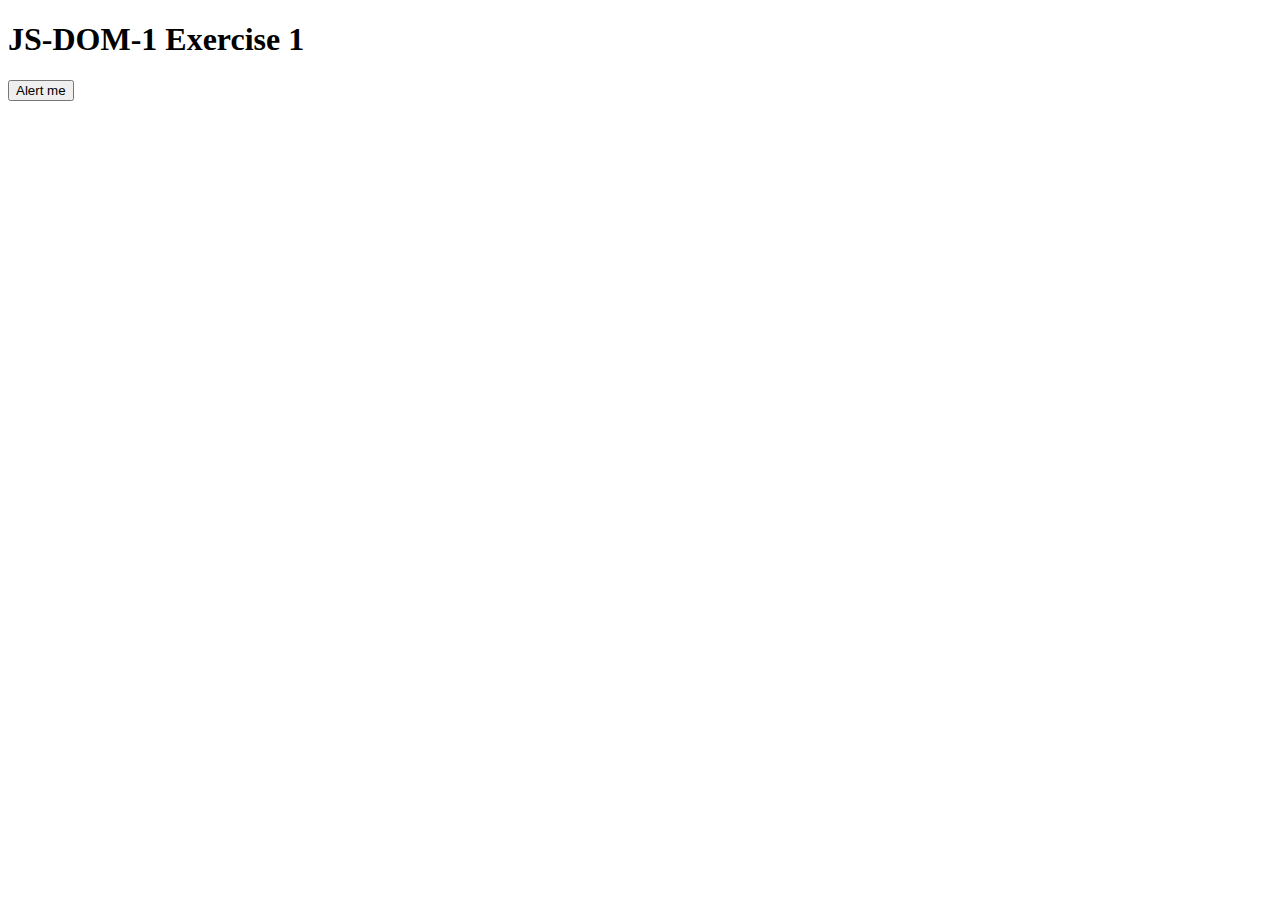
<file: js-dom-1/exercise-1/index.html>
<!DOCTYPE html>
<html lang="en">
  <head>
    <meta charset="UTF-8" />
    <meta name="viewport" content="width=device-width, initial-scale=1.0" />
    <title>JS-DOM-1 Exercise 1</title>
  </head>
  <body>
    <h1>JS-DOM-1 Exercise 1</h1>
    <button onClick="alert('Data is loading, please wait 3 seconds.')">Alert me</button>
  </body>
  <script type="text/javascript">
    // code here
    alert("Page is loading")
    const notify = () => {
      // code here
    };
  </script>
</html>
</file>
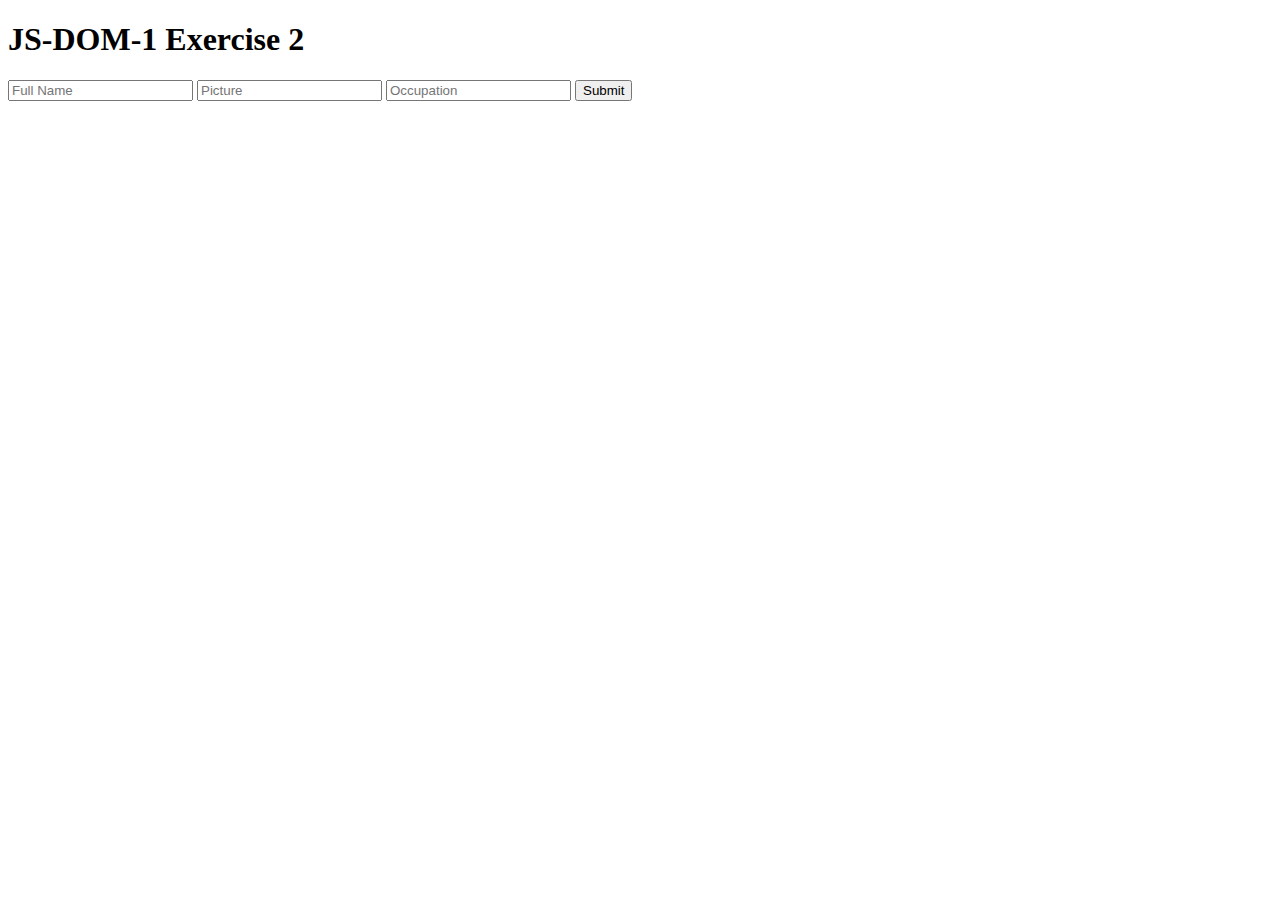
<file: js-dom-1/exercise-2/index.html>
<!DOCTYPE html>
<html lang="en">
  <head>
    <meta charset="UTF-8" />
    <meta name="viewport" content="width=device-width, initial-scale=1.0" />
    <title>JS-DOM-1 Exercise 2</title>
  </head>
  <body>
    <h1>JS-DOM-1 Exercise 2</h1>
    <input type="text" placeholder="Full Name" onClick="alert('Please try firstname and space and lastname')" />
    <input type="text" placeholder="Picture" onClick="alert('Please upload picture to cloud and use valid URL')" />
    <input type="text" placeholder="Occupation" onClick="alert('Please insert actual data')" />
    <button>Submit</button>
  </body>
  <script type="text/javascript"></script>
</html>
</file>
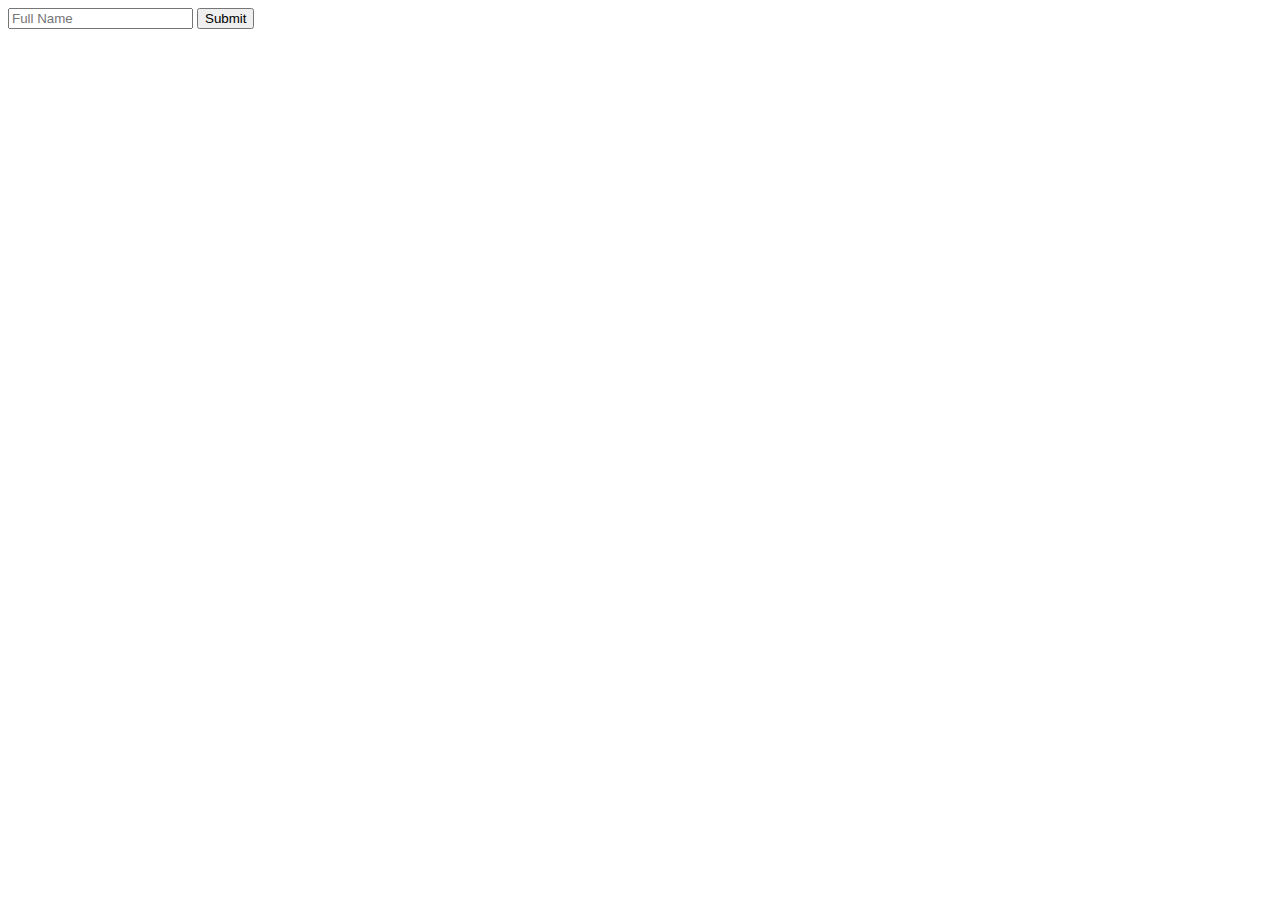
<file: js-dom-2/exercise-0/index.html>
<!DOCTYPE html>
<html lang="en">
  <head>
    <meta charset="UTF-8" />
    <meta name="viewport" content="width=device-width, initial-scale=1.0" />
    <title>JS-DOM-2 Example 1</title>
  </head>
  <body>
    <input id="fullname" type="text" placeholder="Full Name" />
    <button>Submit</button>
  </body>
  <script type="text/javascript"></script>
</html>
</file>
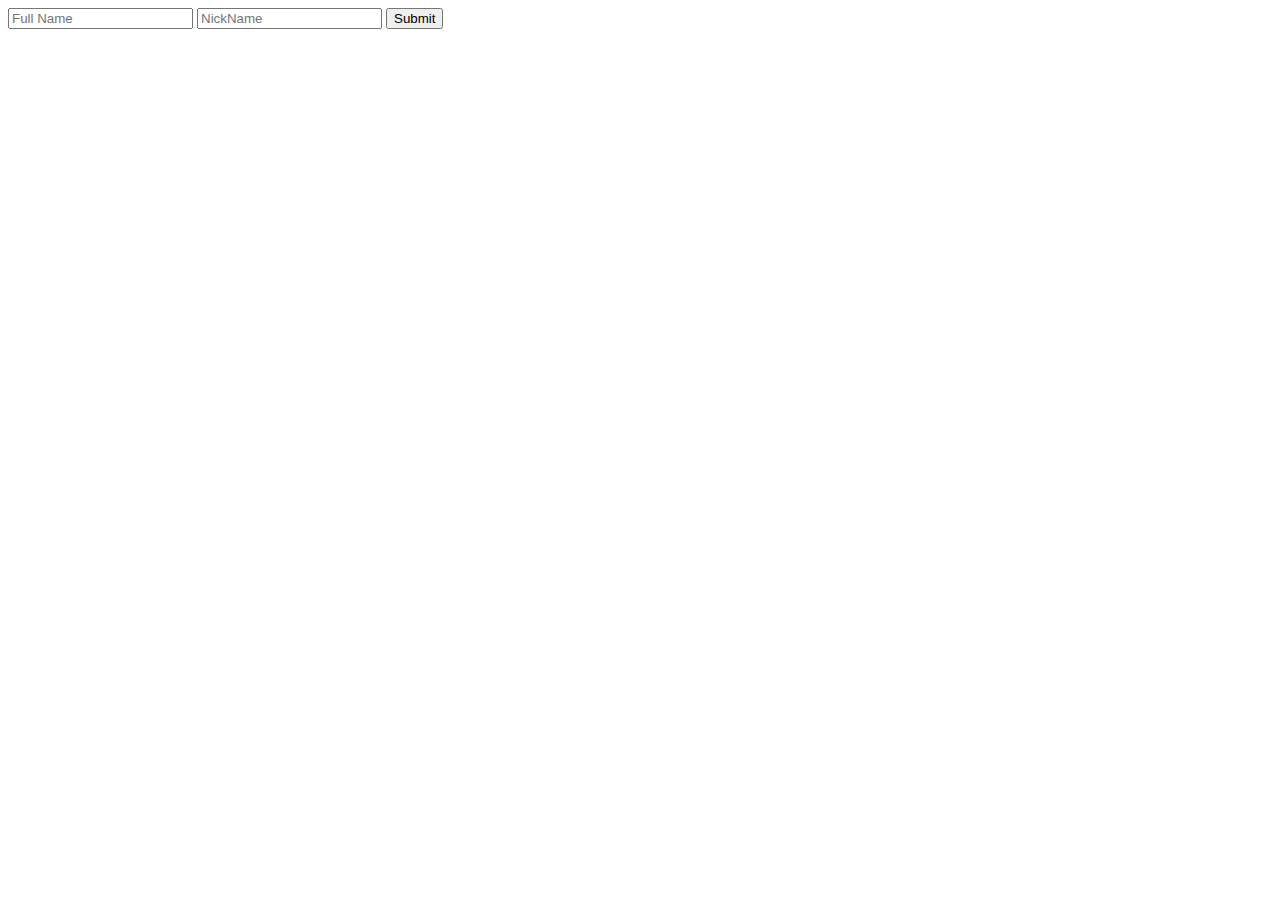
<file: js-dom-2/exercise-1/index.html>
<!DOCTYPE html>
<html lang="en">
  <head>
    <meta charset="UTF-8" />
    <meta name="viewport" content="width=device-width, initial-scale=1.0" />
    <title>JS-DOM-2 Example 2</title>
  </head>
  <body>
    <input id="fullname" type="text" placeholder="Full Name" />
    <input id="nickname" type="text" placeholder="NickName" />
    <button onclick="welcome()">Submit</button>
    <h1 id="h1e"></h1>

    <script type="text/javascript">
        const welcome = () => {
            const fullname = document.querySelector("#fullname").value;
            const nickname = document.querySelector("#nickname").value;
            const welcomeMessage = `Welcome, ${fullname} (${nickname})!`;

            const h1Element = document.querySelector("#h1e");
            h1Element.innerText = welcomeMessage;
        };
    </script>
</body>
</html>
</file>
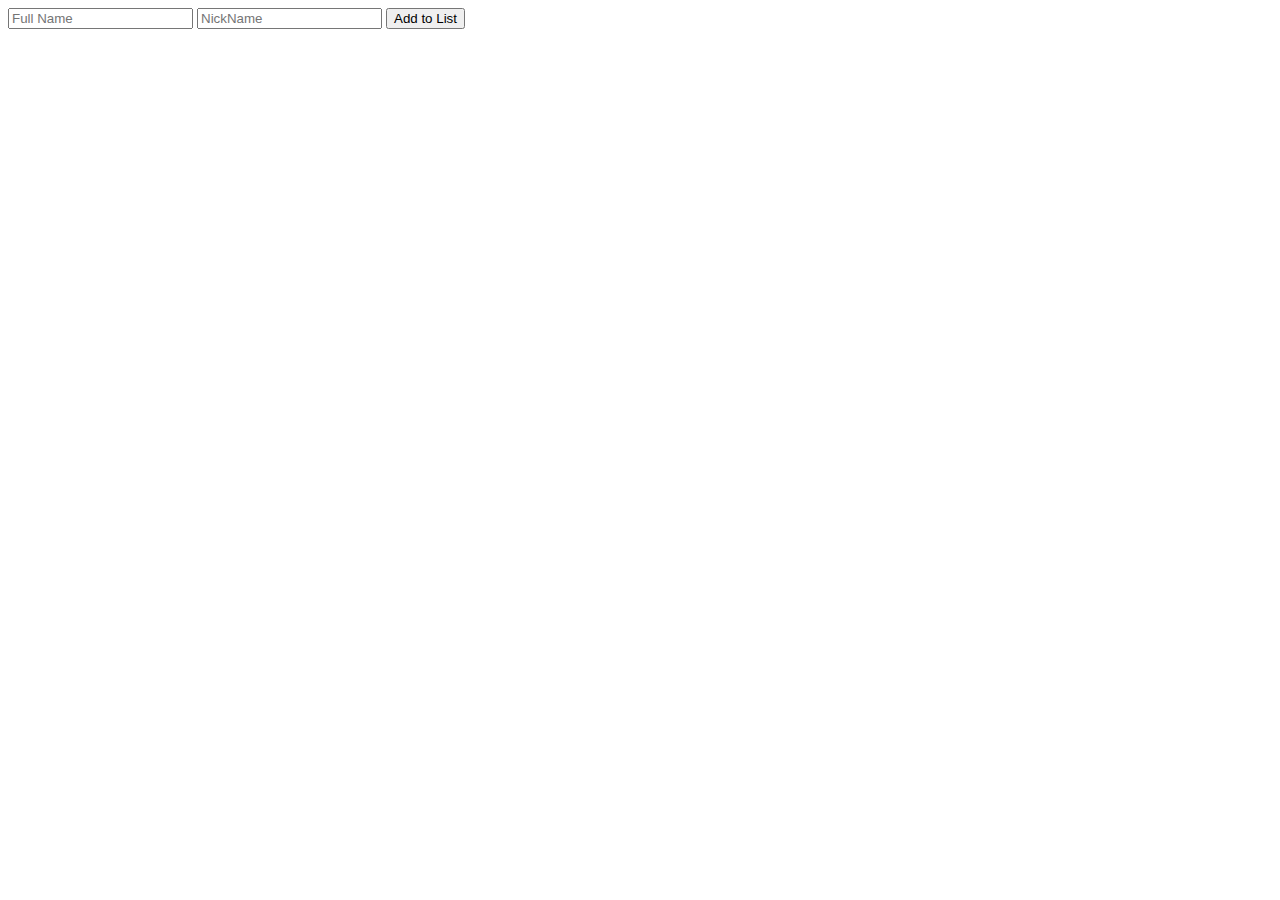
<file: js-dom-2/exercise-2/index.html>
<!DOCTYPE html>
<html lang="en">
  <head>
    <meta charset="UTF-8" />
    <meta name="viewport" content="width=device-width, initial-scale=1.0" />
    <title>JS-DOM-2 Example 2</title>
  </head>
  <!DOCTYPE html>
  <html>
  <head>
      <title>Welcome Form</title>
  </head>
  <body>
      <input id="fullname" type="text" placeholder="Full Name" />
      <input id="nickname" type="text" placeholder="NickName" />
      <button onclick="addToList()">Add to List</button>
      <ul id="list"></ul>
  
      <script type="text/javascript">
          const addToList = () => {
              const fullname = document.querySelector("#fullname").value;
              const nickname = document.querySelector("#nickname").value;
  
              const listElement = document.querySelector("#list");
              const listItem1 = document.createElement("li");
              listItem1.textContent = ` Full Name: ${fullname}`;
              const listItem2 = document.createElement("li");
              listItem2.textContent = ` Nickname: ${nickname}`;
              listElement.appendChild(listItem);
  
              // Clear input fields
              document.querySelector("#fullname").value = "";
              document.querySelector("#nickname").value = "";
          };
      </script>
  </body>
  </html>
  
</html>
</file>
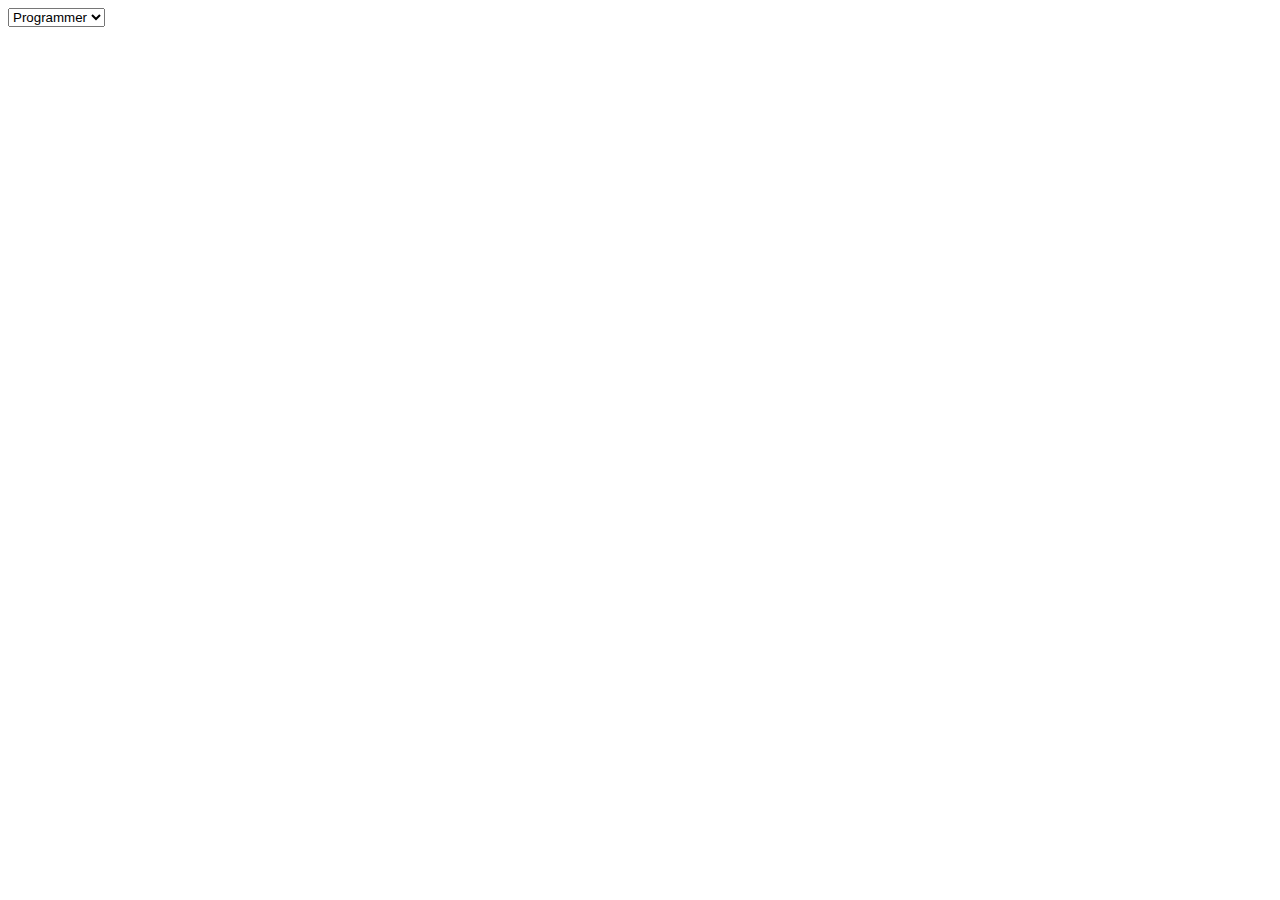
<file: js-dom-3/exercise-1/index.html>
<!DOCTYPE html>
<html>
  <head>
    <title>JS-DOM-3 Exercise 1</title>
  </head>
  <body>
    <select id="mySelect" onChange="onChange(event)">
      <option value="programmer">Programmer</option>
      <option value="doctor">Doctor</option>
      <option value="creator">Creator</option>
    </select>

    <script>
      // write your function here.
      const onChange = (event) => {
        const selectedValue = event.target.value;
        alert(selectedValue);
      }

      // const  onChange = (event) => {
      //   const selectedValue = document.querySelector("#mySelect").value ;
      //   alert(selectedValue);

      //  }
    </script>
  </body>
</html>
</file>
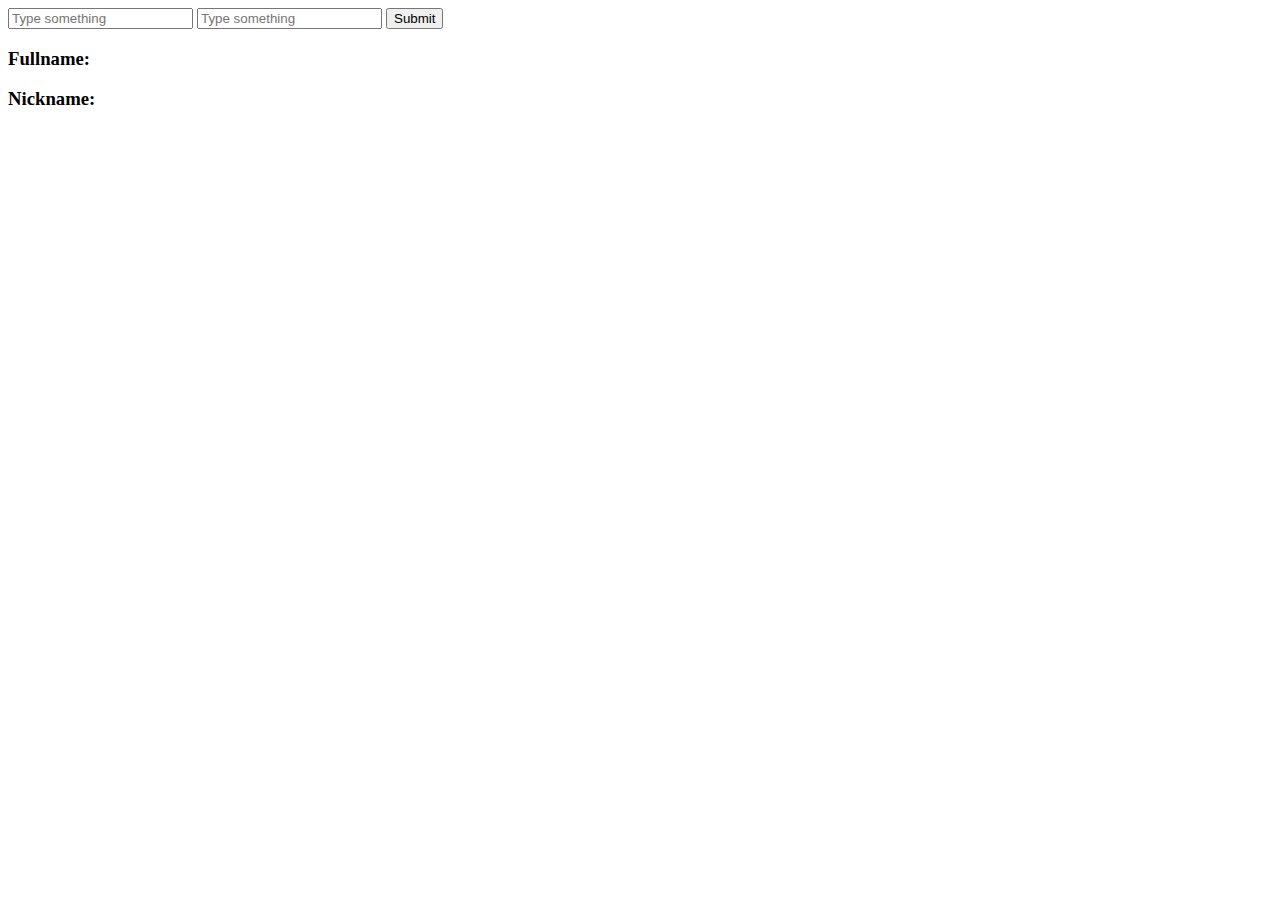
<file: js-dom-3/exercise-2/index.html>
<!DOCTYPE html>
<html>
  <head>
    <title>JS-DOM-3 Exercise 2</title>
  </head>
  <body>
    <input
      type="text"
      id="fullname"
         
      placeholder="Type something"
    />

    <input
      type="text"
      id="nickname"
      
      placeholder="Type something"
    />
    
    <button onclick="submit()">Submit</button>

    <h3>Fullname:</h3>
    <div id="fullname-display"></div>
    <h3>Nickname:</h3>
    <div id="nickname-display"></div>

    <script>
    
      

      // function fullNameType(event) {
      //   // write code here
      //   const fullname = event.target.value; 
      //   const fullnamedisplay = document.querySelector("#fullname-display");
      //   fullnamedisplay.innerText = fullname;
      // }

      // function nickNameType(event) {
      //   // write code here
      //   const nickname = event.target.value ;
      //   const nicknamedisplay = document.querySelector("#nickname-display");
      //   nicknamedisplay.innerText = nickname;
      // }

      function submit() {
      const fullname = document.querySelector("#fullname").value;
      const nickname = document.querySelector("#nickname").value;

      const fullnamedisplay = document.querySelector("#fullname-display");
      fullnamedisplay.innerText = fullname;

      const nicknamedisplay = document.querySelector("#nickname-display");
      nicknamedisplay.innerText = nickname;
    }
    
    </script>
  </body>
</html>
</file>
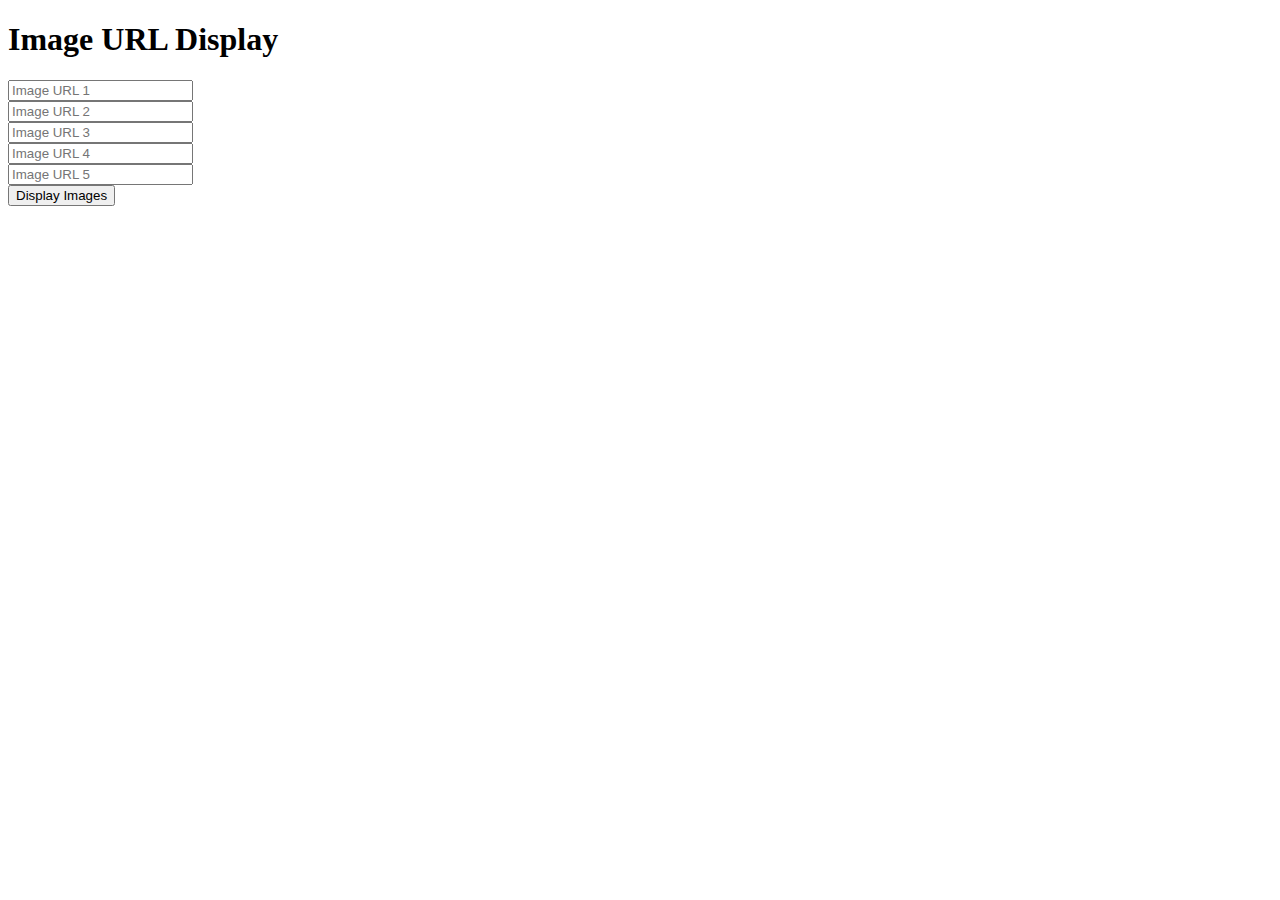
<file: js-dom-4/example-1/index.html>
<!DOCTYPE html>
<html>
  <head>
    <title>Image URL Display</title>
    <script>
      function displayImages() {
        const imageUploaders = document.querySelectorAll(".image-uploader");
        const imageDisplay = document.querySelector("#imageDisplay");

        for (let input = 0; input < imageUploaders.length; input++) {
          imageDisplay.innerHTML += `<img src="${imageUploaders[input].value}" />`;
        }
      }
    </script>
  </head>
  <body>
    <h1>Image URL Display</h1>

    <input type="text" class="image-uploader" placeholder="Image URL 1" /><br />
    <input type="text" class="image-uploader" placeholder="Image URL 2" /><br />
    <input type="text" class="image-uploader" placeholder="Image URL 3" /><br />
    <input type="text" class="image-uploader" placeholder="Image URL 4" /><br />
    <input type="text" class="image-uploader" placeholder="Image URL 5" /><br />

    <button onclick="displayImages()">Display Images</button>

    <div id="imageDisplay"></div>
  </body>
</html>
</file>
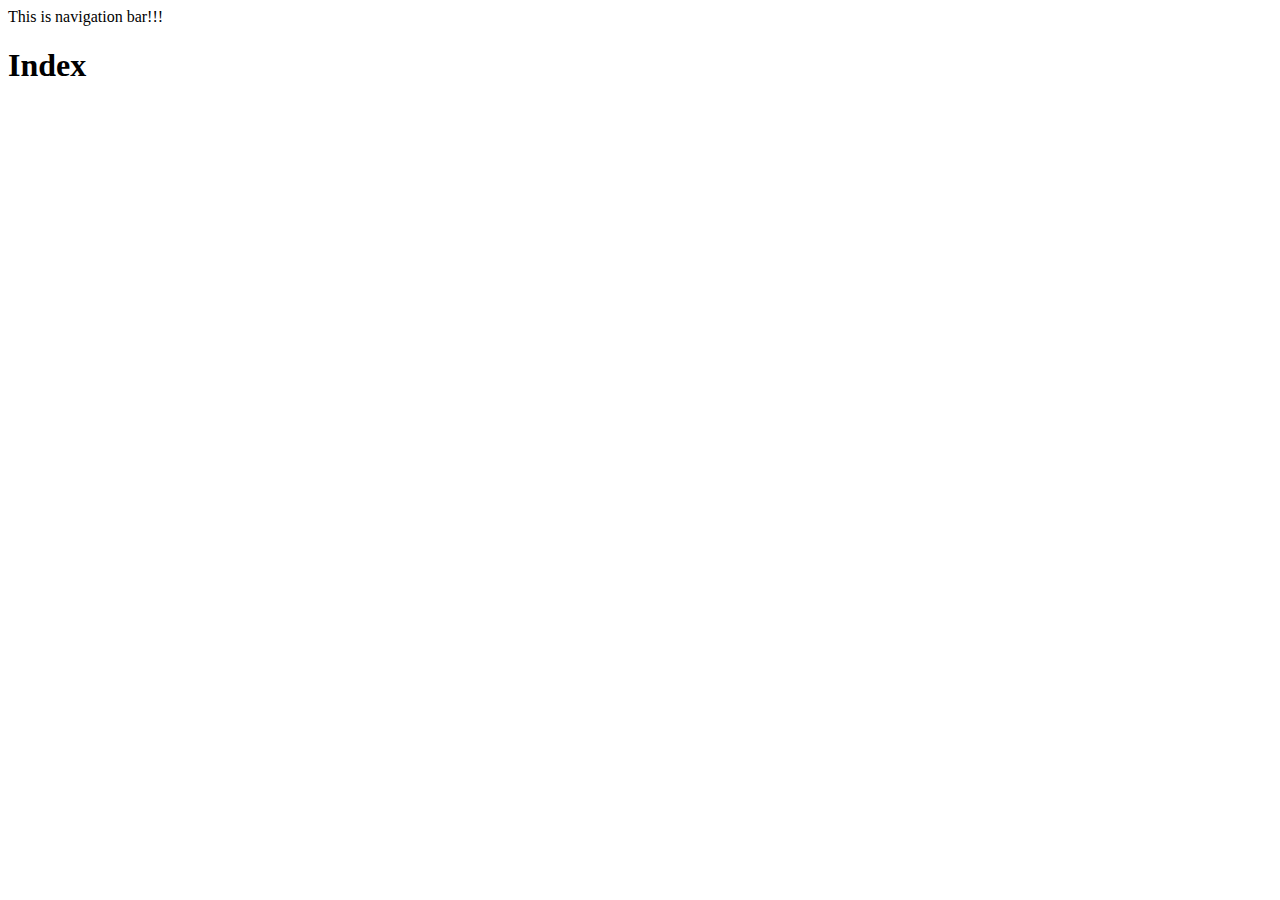
<file: react-1/example-1/index.html>
<!DOCTYPE html>
<html lang="en">
<head>
    <meta charset="UTF-8">
    <meta http-equiv="X-UA-Compatible" content="IE=edge">
    <meta name="viewport" content="width=device-width, initial-scale=1.0">
    <title>Index</title>
</head>
<body>
    <nav>
        This is navigation bar!!!
    </nav>

    <div>
        <h1>Index</h1>
    </div>
</body>
</html>
</file>
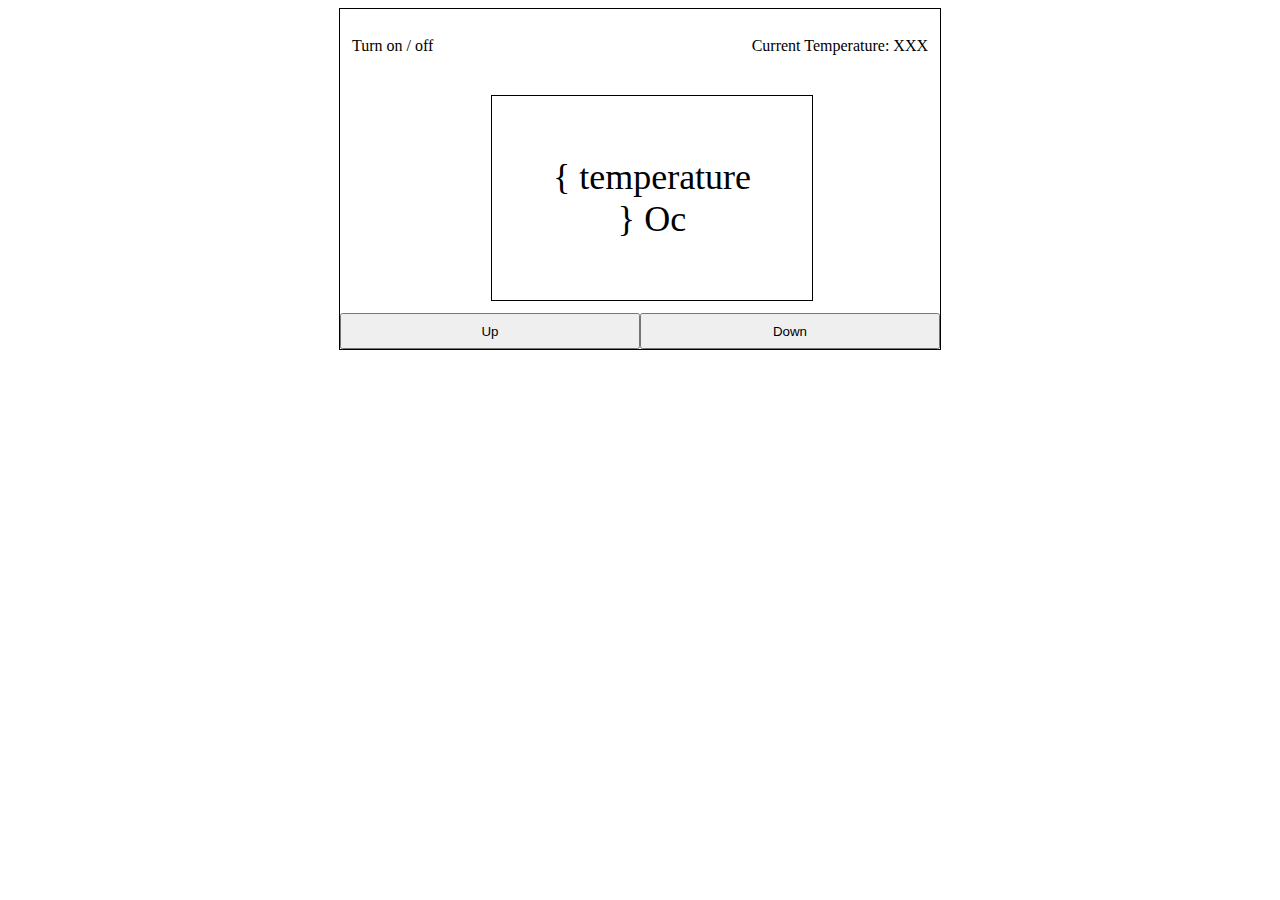
<file: react-1/example-3/index.html>
<!DOCTYPE html>
<html lang="en">
  <head>
    <meta charset="UTF-8" />
    <meta http-equiv="X-UA-Compatible" content="IE=edge" />
    <meta name="viewport" content="width=device-width, initial-scale=1.0" />
    <link rel="stylesheet" href="./style.css" />
    <title>Temperature</title>
  </head>
  <body>
    <div id="app">
      <header>
        <span>Turn on / off</span>
        <p>Current Temperature: XXX</p>
      </header>
      <main>
        <div id="temperature">
          <span>{ temperature } Oc</span>
        </div>
      </main>
      <footer>
        <button>Up</button>
        <button>Down</button>
      </footer>
    </div>
  </body>
</html>
</file>
<file: react-1/example-3/style.css>
#app {
    width: 600px;
    height: fit-content;
    margin: 0 auto;
    border: 1px black solid;

}

header {
    display: flex;
    flex-direction: row;
    justify-content: space-between;
    margin: 12px;
    align-items: center;
}

main {
    width: 100%;
    padding: 12px;
}

#temperature {
    text-align: center;
    margin: 0 auto;
    width: 200px;
    padding: 60px;
    border: 1px solid black;
    font-size: 36px;
}

footer {
    width: 100%;
    display: flex;
    flex-direction: row;
}

footer button {
    width: 50%;
    height: 36px;
}
</file>
